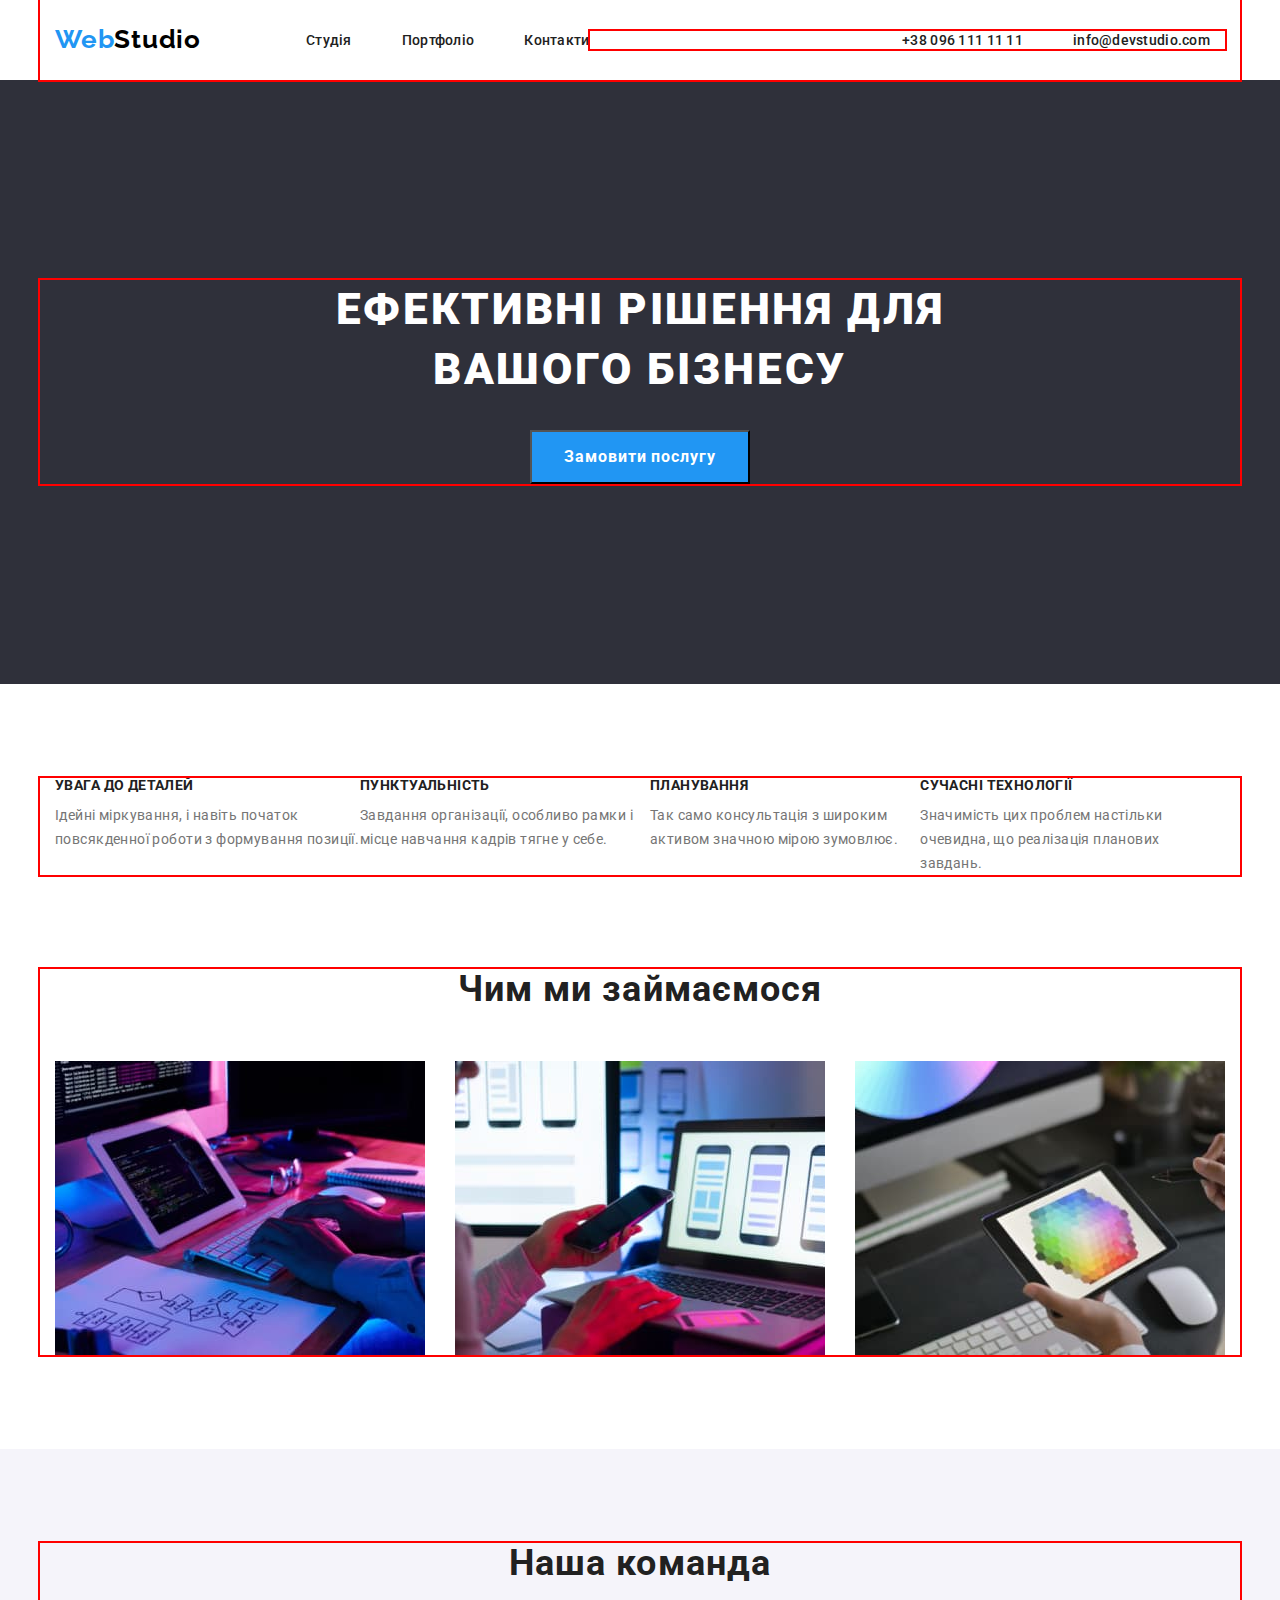
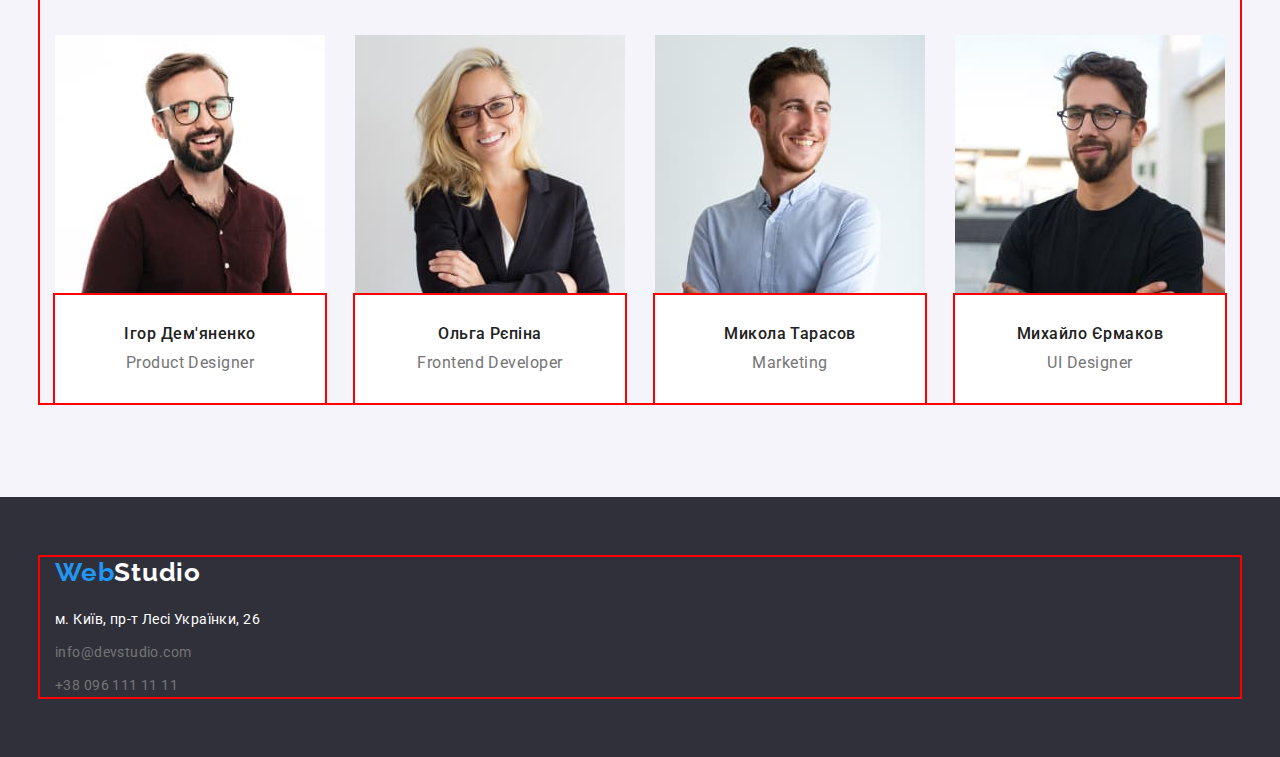
<file: index.html>
<!DOCTYPE html>
<html lang="uk">
  <head>
    <meta charset="UTF-8" />
    <meta http-equiv="X-UA-Compatible" content="IE=edge" />
    <meta name="viewport" content="width=device-width, initial-scale=1.0" />
    <link rel="stylesheet" href="https://cdnjs.cloudflare.com/ajax/libs/modern-normalize/1.1.0/modern-normalize.min.css">
    <link rel="stylesheet" href="./css/styles.css">
    <link rel="preconnect" href="https://fonts.googleapis.com" />
    <link rel="preconnect" href="https://fonts.gstatic.com" crossorigin />
    <link
      href="https://fonts.googleapis.com/css2?family=Raleway:wght@700&family=Roboto:wght@400;500;700;900&display=swap"
      rel="stylesheet"
    />
    <title>goit-markup-hw-02</title>
  </head>
  <!-- Головна -->
  <body>
    <!-- Шапка -->
    <header class="header-link">
     <div class="container header-container">
       <a class="logo" href="./index.html"><span class="web">Web<span>Studio</a>
      <nav class="auth-nav">
        <ul class="header">
          <li class="header-list"><a href="./index.html" class="links">Студія</a></li>
          <li class="header-list"><a href="./portfolio.html">Портфоліо</a></li>
          <li class="header-list-back"><a href="#">Контакти</a></li>
        </ul>
        </nav>
        <!-- Посилання в шапці -->
        <div class="container">
          <ul class="posted">
            <li class="link"><a href="tel:+380961111111">+38 096 111 11 11</a></li>
            <li class="link-mailto"><a href="mailto:info@devstudio.com">info@devstudio.com</a></li>
          </ul>
        </div>
      
     </div>
    </header>
    <main>
      <!-- Герой -->
      <section class="hero">
        <div class="container">
        <h1 class="hero-main">Ефективні рішення для  <br> вашого бізнесу </br></h1>
        <button type="button" class="hero-btn">Замовити послугу</button>
        </div>
        
      </section>
      <!-- Особливості -->
      <section class="about">
        <div class="container">
        <div class="pane"><h2>Наші переваги</h2></div>
        <ul class="list">
          <li>
            <h3>УВАГА ДО ДЕТАЛЕЙ</h3>
            <p class="list-project">
              Ідейні міркування, і навіть початок повсякденної роботи з
              формування позиції.
            </p>
          </li>
          <li>
            <h3>ПУНКТУАЛЬНІСТЬ</h3>
            <p class="list-project">
              Завдання організації, особливо рамки і місце навчання кадрів тягне
              у себе.
            </p>
          </li>
          <li>
            <h3>ПЛАНУВАННЯ</h3>
            <p class="list-project">
              Так само консультація з широким активом значною мірою зумовлює.
            </p>
          </li>
          <li>
            <h3>СУЧАСНІ ТЕХНОЛОГІЇ</h3>
            <p class="list-project">
              Значимість цих проблем настільки очевидна, що реалізація планових
              завдань.
            </p>
          </li>
        </ul>
        </div>
        
      </section>
      <!-- Чим ми займаємося -->
      <section class="section">
        <div class="container">
        <h2>Чим ми займаємося</h2>
        <ul class="section-img">
          <li>
            <img src="./images/work.jpg" alt="Працюємо" width="370" />
          </li>
          <li>
            <img src="./images/process.jpg" alt="Створюємо" width="370" />
          </li>
          <li>
            <img src="./images/fantasy.jpg" alt="Творимо" width="370" />
          </li>
        </ul>
        </div>
      </section>
      <!-- Наша команда -->
      <section class="section-team">
        <div class="container">
        <h2>Наша команда</h2>
        <ul class="team">
          <li>
            <img src="./images/igor.jpg" alt="Ігор Дем'яненко" />
            <div class="container">
              <h3 class="list-names">Ігор Дем'яненко</h3>
              <p class="list-team">Product Designer</p>
            </div>
          </li>
          <li>
            <img src="./images/olga.jpg" alt="Ольга Рєпіна" />
            <div class="container">
              <h3 class="list-names">Ольга Рєпіна</h3>
              <p class="list-team">Frontend Developer</p>
            </div>
          </li>
          <li>
            <img src="./images/mukola.jpg" alt="Микола Тарасов" />
            <div class="container">
              <h3 class="list-names">Микола Тарасов</h3>
              <p class="list-team">Marketing</p>
            </div>
          </li>
          <li>
            <img src="./images/mihail.jpg" alt="Михайло Єрмаков" />
            <div class="container">
              <h3 class="list-names">Михайло Єрмаков</h3>
              <p class="list-team">UI Designer</p>
            </div>
          </li>
        </ul>
        </div>
      </section>
    </main>
    <!-- Футер -->
    <footer class="footer">
      <div class="container">
      <a class="logo-footer" href="./index.html"><span class="web-footer">Web<span>Studio</a>

      
        <address>
          <ul class="link-footer">
            <li class="pages">
              <a
                href="https://www.google.com/maps/place/%D0%B1%D1%83%D0%BB%D1%8C%D0%B2%D0%B0%D1%80+%D0%9B%D0%B5%D1%81%D1%96+%D0%A3%D0%BA%D1%80%D0%B0%D1%97%D0%BD%D0%BA%D0%B8,+26,+%D0%9A%D0%B8%D1%97%D0%B2,+02000/@50.4265807,30.5383858,17z/data=!3m1!4b1!4m5!3m4!1s0x40d4cf0e033ecbe9:0x57a4dffefec77da0!8m2!3d50.4265807!4d30.5383858"
                >м. Київ, пр-т Лесі Українки, 26</a
              >
            </li>
            <li class="footer-link">
              <a href="mailto:info@devstudio.com" class="link-pages"
                >info@devstudio.com</a
              >
            </li>
            <li class="footer-link-end">
              <a href="tel:+380961111111" class="link-pages">+38 096 111 11 11</a>
            </li>
          </ul>
        </address>
      
      </div>
      
    </footer>
  </body>
</html>
</file>
<file: css/styles.css>
*,
*::after {
    box-sizing: inherit;
    box-sizing: border-box;
}

:root {
    --brand-color: #2196F3;
    --text-color: #FFFFFF;
    --logo-color: #000000;
}

h1,
h2,
h3,
h4,
h5,
h6,
p {
margin: 0;
}
ul {
    list-style: none;
    margin: 0;
    padding: 0;
}

button {
    cursor: pointer;
    display: block;
    display: inline-flex;
}
img {
    display: block;
}

address {
    font-style: normal;
}

body {
    font-family: "Roboto",sans-serif;
    color: #212121;
}
/* Logo */
.logo {
    font-family: 'Raleway',sans-serif;
    font-weight: 700;
    font-size: 26px;
    line-height: 1.19;
    letter-spacing: 0.03em;
    color: var(--brand-color);
    text-decoration: none;
    display: block;
    margin-right: 93px;
    padding-top: 24px;
    padding-bottom: 25px;
}

.web span {
    color: var(--logo-color);
}
/* header */
/* .header-about {
} */
.header-container {
    display: flex;
    align-items: center;
    background-color: var(--text-color);
}
.header li {
    margin-right: 50px;
}

.header a {
    font-weight: 500;
    font-size: 14px;
    line-height: 1.14;
    letter-spacing: 0.02em;
    color: #212121;
    text-decoration: none;
    padding-top: 32px;
    padding-bottom: 32px;
}
.header .header-list-back {
    margin-right: 0;
}


.container {
    width: 1200px;
    padding-left: 15px;
    padding-right: 15px;
    margin: 0 auto;
    outline: 2px solid red;
}
.auth-nav .header {
    display: block;
    display: flex;
    margin-left: 12px;
    align-items: center;
}
.auth-nav .header .links:active {
    color: #2196F3;
}
.posted a {
    padding-top: 20px;
    padding-bottom: 20px;
    
}
.link-mailto a {
    
}
.header a:hover,
.header a:focus,
.header a:active {
    color:var(--brand-color);
}

.posted a {
    font-weight: 500;
    font-size: 14px;
    line-height: 1.14;
    letter-spacing: 0.02em;
    color: #212121;
    text-decoration: none;
}
.posted li {
    margin-right: 50px;
}
.posted .link-mailto {
    margin-right: 0;
}
.container ul {
    display: block;
    display: flex;
    /* align-items: center; */
}
.posted {
    justify-content: flex-end;
    text-align: center;
}
.posted a:hover,
.posted a:focus,
.posted a:active {
    color: var(--brand-color);
}

/* Hero-main */
.hero,
.footer {
    background-color: #2F303A;
}
.hero-main {
    font-weight: 900;
    font-size: 44px;
    line-height: 1.36;
    text-align: center;
    letter-spacing: 0.06em;
    text-transform: uppercase;
    color: var(--text-color);
    margin-bottom: 30px;
}
.hero {
    padding-top: 200px;
    padding-bottom: 200px;
    align-content: center;
    margin-right: auto;
    margin-left: auto;
}
.hero-btn {
    font-weight: 700;
    font-size: 16px;
    line-height: 1.88;
    letter-spacing: 0.06em;
    font-family: inherit;
    cursor: pointer;
    background-color: var(--brand-color);
    color: var(--text-color);
    display: block;
    margin: 0 auto;
    padding: 10px 32px;
}
button .hero {
    padding: 10px;
}



.hero-btn:hover,
.hero-btn:focus {
    box-shadow: 0px 4px 4px rgba(0, 0, 0, 0.15);
    border: 1px solid #000000;
    border-radius: 4px;
    background-color: #188CE8;
}

.container-portfolio .list {
    display: block;
    display: flex;
    flex-wrap: wrap ;
}

/* Опис проєктів */
.about h3 {
    font-weight: 700;
    font-size: 14px;
    line-height: 1.14;
    letter-spacing: 0.03em;
    text-transform: uppercase;
}
.about  {
    padding-top: 94px;
    padding-bottom: 94px;
}
.list-title {
    font-weight: 400;
    font-size: 16px;
    line-height: 1.88;
    letter-spacing: 0.03em;
    color: #757575;
    margin-top: 4px;
    padding-bottom: 20px;
}

.list-project {
    font-weight: 400;
    font-size: 14px;
    line-height: 1.71;
    letter-spacing: 0.03em;
    color: #757575;
    margin-top: 10px;
    margin-right: 30px;
}
.section-img li {
    padding-right: 30px;
}
/* Чим займається кожен з команди */
.section h2 {
    font-weight: 700;
    font-size: 36px;
    line-height: 1.16;
    text-align: center;
    letter-spacing: 0.03em;
    margin-bottom: 50px;
}
.section .container {
    padding-top: 94px;
    margin-bottom: 94px;
}
.list-names {
    font-weight: 500;
    font-size: 16px;
    line-height: 1.18;
    text-align: center;
    letter-spacing: 0.03em;
    padding-top: 30px;
    margin-bottom: 10px;
}
.team .container {
    /* padding-top: 94px;
    padding-bottom: 94px; */
}

.list-team {
    font-size: 16px;
    line-height: 1.18;
    text-align: center;
    letter-spacing: 0.03em;
    color: #757575;
    padding-bottom: 30px;
}
/* Hero-portfolio */
.hero-portfolio button {
    font-weight: 500;
    font-size: 16px;
    line-height: 1.62;
    text-align: center;
    letter-spacing: 0.03em;
    font-family: inherit;
    cursor: pointer;
    background-color: #F5F4FA;
    padding: 6px 25px
}
.container .hero-portfolio-link button {
    display: block;
    display: flex;
    margin: 0 auto;
    margin-right: 8px;
    border-radius: 4px;
    border: 0;
}

.list li a{
    display: block;
    display: flex;
    align-items: center;
}
.team img {
    margin-right: 30px;
}
.list a {
    margin-right: 30px;
    margin-bottom: 30px;
    width: 370px;
}
.list .list-project {
    margin-right: 0;
}

.hero-portfolio button:hover,
.hero-portfolio button:focus {
    background-color: var(--brand-color);
    color: var(--text-color);
}
.hero-portfolio {
    padding-top: 94px;
    padding-bottom: 50px;
}
.hero-portfolio-link {
    margin-bottom: 50px;
    margin-right: 8px;
    display: flex;
    justify-content: center;
    margin-right: 8px;
}
.list-portfolio {
    flex-wrap: wrap;
    gap: 30px;
}
.headlines {
    font-size: 18px;
    line-height: 2.0;
    letter-spacing: 0.06em;
    color: #212121;
    cursor: pointer;
    padding-top: 20px;
}
.list-portfolio li a  {
    text-decoration: none;
}
.list-portfolio li a .container {
    width: inherit;
    border: 1px solid #EEEEEE;
    border-top: 0;
    /* border-top: 0; */
}
.section .container {
    padding-top: 0;
}
.section-team {
    background-color: #F5F4FA;
    padding-top: 94px;
    padding-bottom: 94px;
}
.section-team h2 {
    font-weight: 700;
    font-size: 36px;
    line-height: 1.16;
    text-align: center;
    letter-spacing: 0.03em;
    margin-bottom: 50px;
}
.team li {
    background-color: var(--text-color);
    width: 270px;
    margin-right: 30px;
}
.team .container  {
    display: block;
    width: 270px;
}



/* Футер */
.footer .logo-footer {
    font-family: 'Raleway';
    font-style: normal;
    font-weight: 700;
    font-size: 26px;
    line-height: 1.19;
    letter-spacing: 0.03em;
    text-decoration: none;
    color: var(--brand-color);
}
.web-footer span {
    color: var(--text-color);
}
.pages a {
    font-weight: 400;
    font-size: 14px;
    line-height: 1.71;
    letter-spacing: 0.03em;
    font-style: normal;
    text-decoration: none;
    color: var(--text-color);
    display: block;
    margin-bottom: 9px;
}
.link-footer {
    display: block;
    display: flex;
    flex-wrap: wrap;
}
.link-footer .footer-link a{
    display: block;

}



.link-pages {
    font-weight: 400;
    font-size: 14px;
    line-height: 1.71;
    letter-spacing: 0.03em;
    text-decoration: none;
    color: #757575;
    font-style: normal; 
}
.footer {
    padding-top: 60px;
    padding-bottom: 60px;
}
.logo-footer {
    display: block;
    margin-bottom: 20px;
}
.link-footer {
    flex-direction: column;
}
.link-footer .pages {
    margin-bottom: 9px;
}
.link-footer .pages a{
    margin-bottom: 0;
}
.link-footer .footer-link {
    margin-bottom: 9px;
}

.pane {
    display: none;
}
</file>
